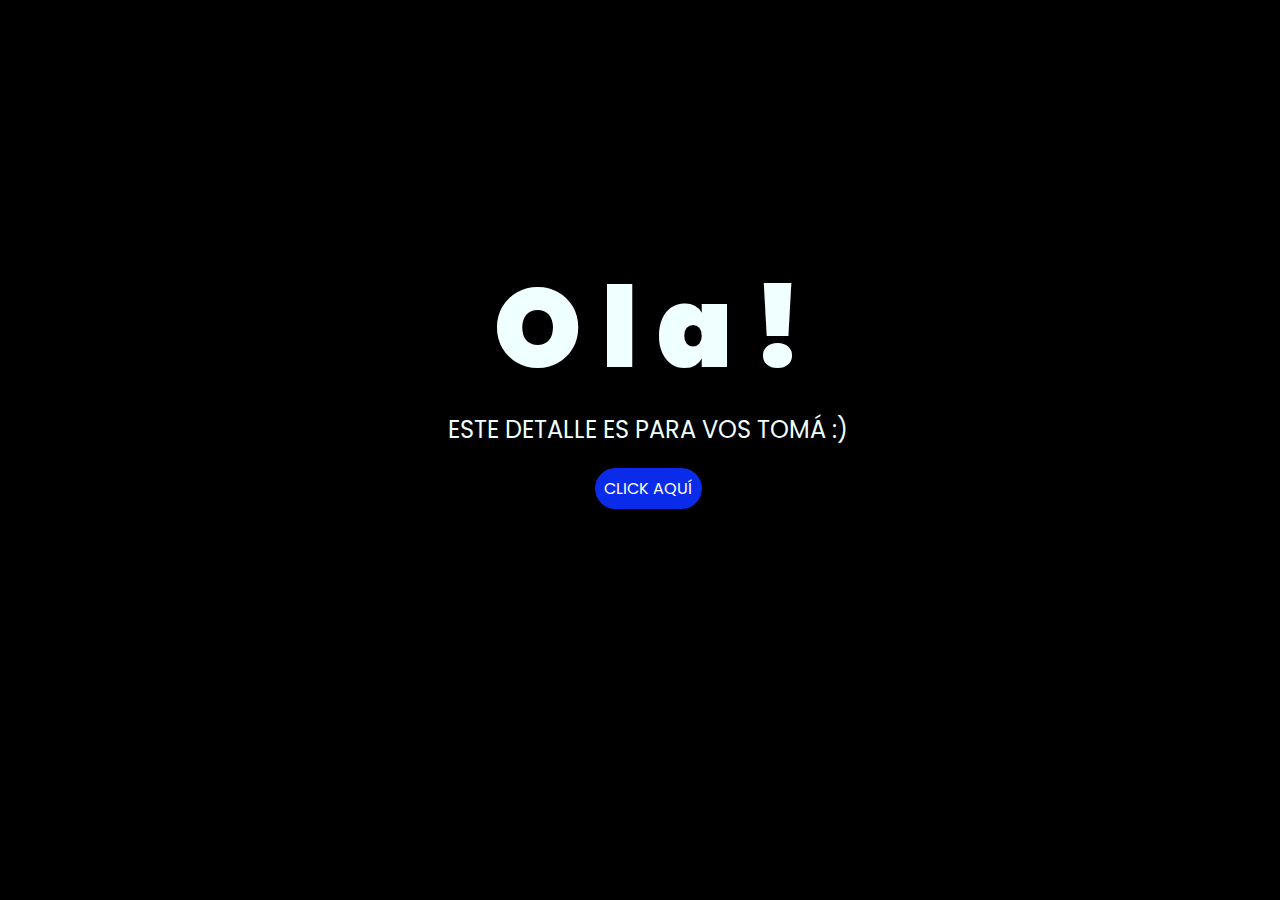
<file: index.html>
<!DOCTYPE html>
<html lang="es">

<head>
    <meta charset="UTF-8">
    <meta http-equiv="X-UA-Compatible" content="IE=edge">
    <meta name="viewport" content="width=device-width, initial-scale=1.0">
    <link rel="stylesheet" href="css/style.css">
    <link rel="icon" href="img/flowers.png" type="image/x-icon">
    <title>Flores</title>
</head>

<body>
    <div class="greetings">
        <span>O</span>
        <span>l</span>
        <span>a</span>
        <span>!</span>
    </div>
    <div class="description">
        <span>ESTE DETALLE ES PARA VOS TOMÁ :)</span>
    </div>
    <div class="button">
        <button class="botones">
            <a href="flower.html" style="color: #fff;">CLICK AQUÍ</a>
        </button>
    </div>

</body>

</html>
</file>
<file: css/style.css>
@import url('https://fonts.googleapis.com/css2?family=Poppins:ital,wght@0,500;1,900&display=swap');
*{
    font-family: 'Poppins',cursive;
}
body{
    color: azure;
    width: 100%;
    height: 82vh;
    display: flex;
    flex-direction: column;
    align-items: center;
    justify-content: center;
    background-color: black;
    /* padding-top: -30; */
}

.botones{
    padding: 9px;
    border-radius: 80px;
    background-color: transparent;
    border: none;
}

.botones a{
    background-color: #0a2be9;
    padding: 9px;
    border-radius: 80px;
    -webkit-border-radius: 80px;
    -moz-border-radius: 80px;
    -ms-border-radius: 80px;
    -o-border-radius: 80px;

}

.botones a:focus{
    background-color: rgb(50, 194, 194);
}

.greetings{
    font-size: 7rem;
    font-weight: 900;
}
.greetings > span{
    animation: glow 2.5s ease-in-out infinite;
}
@keyframes glow{
    0%, 100%{
        color: #fff;
        text-shadow: 0 0 12px #39c6d6, 0 0 50px #39c6d6, 0 0 100px #39c6d6;
    }
    10%, 90%{
        color: #111;
        text-shadow: none;
    }
}
.greetings > span:nth-child(2){
    animation-delay: .2s ;
}
.greetings > span:nth-child(3){
    animation-delay: .4s ;
}
.greetings > span:nth-child(4){
    animation-delay: .6s;
}
.greetings > span:nth-child(5){
    animation-delay: .7s;
}

.description{
    font-size: 1.5rem;
    margin-bottom: 20px;
}

.button a{
    text-decoration: none;
    font-size: 1rem;
    color: #111;
}

@media screen and (max-width:574px){
    .greetings{
        display: block;
        font-size: 4rem;
        font-weight: 800;
        text-align: center;
    }
    .description{
        font-size: 2rem;
    }
    
    .button a{
        font-size: 1rem;
    }
}
</file>
